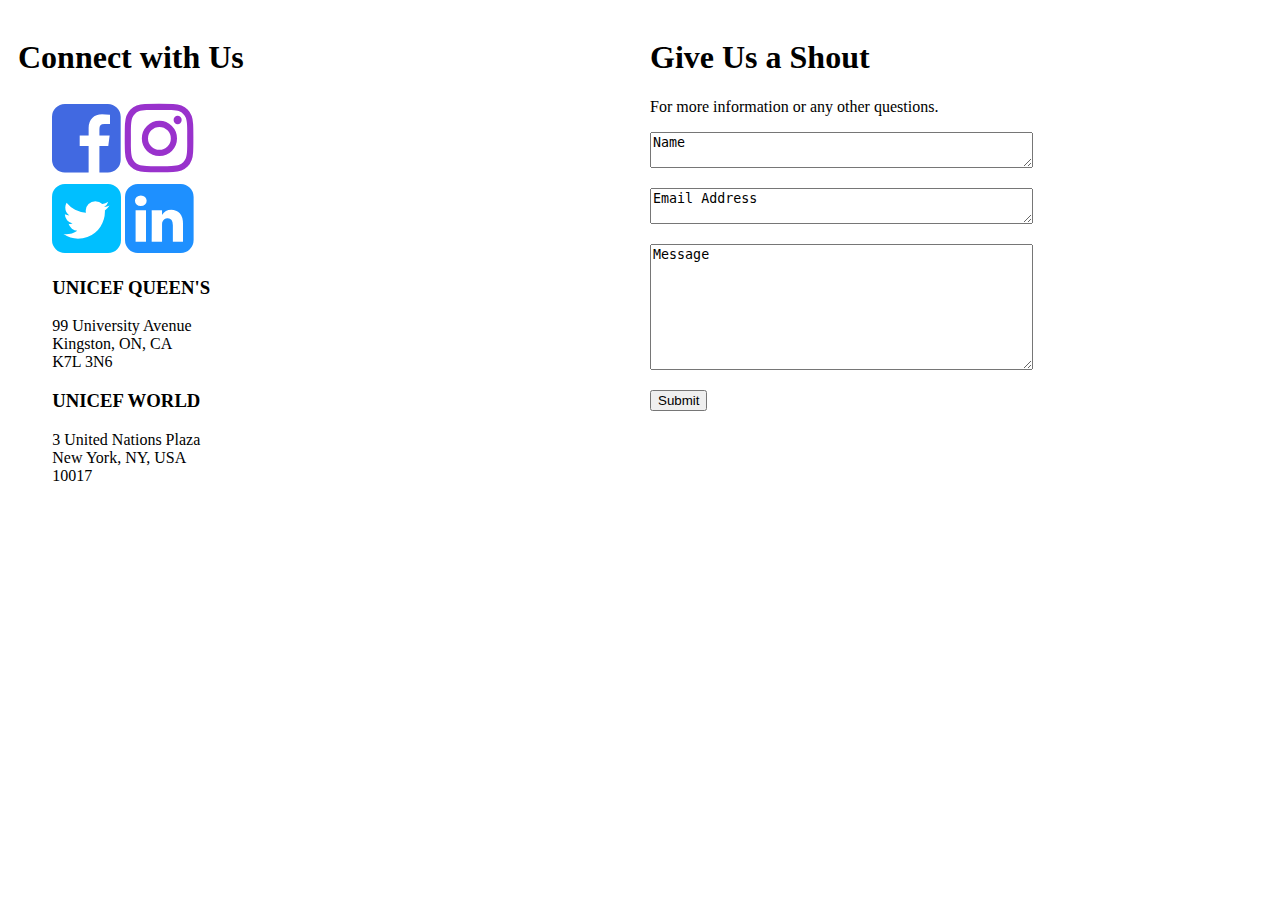
<file: contact.html>
<!DOCTYPE html>
<html lang="en">
<head>
    <meta charset="UTF-8">
    <link rel="stylesheet" href="https://cdnjs.cloudflare.com/ajax/libs/font-awesome/4.7.0/css/font-awesome.min.css">
    <link rel="stylesheet" href="css/style.css">
    <title>Contact</title>
</head>
<body>

<div id="header"></div>

    
<meta name="viewport" content="width=device-width, initial-scale=1">
    
<style>
* {
    box-sizing: border-box;
}

.column {
    float: left;
    width: 50%;
    padding: 10px;
    height: 500px;
}

.row:after {
    content: "";
    display: table;
    clear: both;
}
</style>

<div class="row">
  <div class="column">
    <h1>Connect with Us</h1>
    <p><ul class="fa-ul">
    <li><a href="https://www.facebook.com/unicefqueens/"><i class="fa fa-facebook-square fa-5x"style="color:royalblue;"></i></a>
    
    <a href=https://www.instagram.com/unicefqueens/?hl=en><i class="fa fa-instagram fa-5x"style="color:darkorchid;"></i></a></li>

    <li><a href=https://twitter.com/UNICEFqueens><i class="fa fa-twitter-square fa-5x"style="color:deepskyblue;"></i></a> 
        
    <a href="https://www.linkedin.com/company/unicef-queens"><i class="fa fa-linkedin-square fa-5x"style="color:dodgerblue;"></i></a></li>
</ul>
    
<ul class="fa-ul">
    <h3>UNICEF QUEEN'S</h3> 
    <li>99 University Avenue</li>
    <li>Kingston, ON, CA</li>
    <li>K7L 3N6</li>

    
    <h3>UNICEF WORLD</h3> 
    <li>3 United Nations Plaza</li>
    <li>New York, NY, USA</li>
    <li>10017</li>

</ul>
  </div>
  <div class="column">
    
    <h1>Give Us a Shout</h1>
      
      <p>For more information or any other questions.</p>
      
<form action="mailto:ejoan0501@hotmail.com" method="post" enctype="text/plain">
<p><p><textarea rows="2" cols="45">
Name
</textarea></p>
    
<p><textarea rows="2" cols="45">
Email Address
</textarea></p>
    
<p><textarea rows="8" cols="45">
Message
</textarea></p>
    
<button onclick="myFunction()">Submit</button>

</body>
</html>
</file>
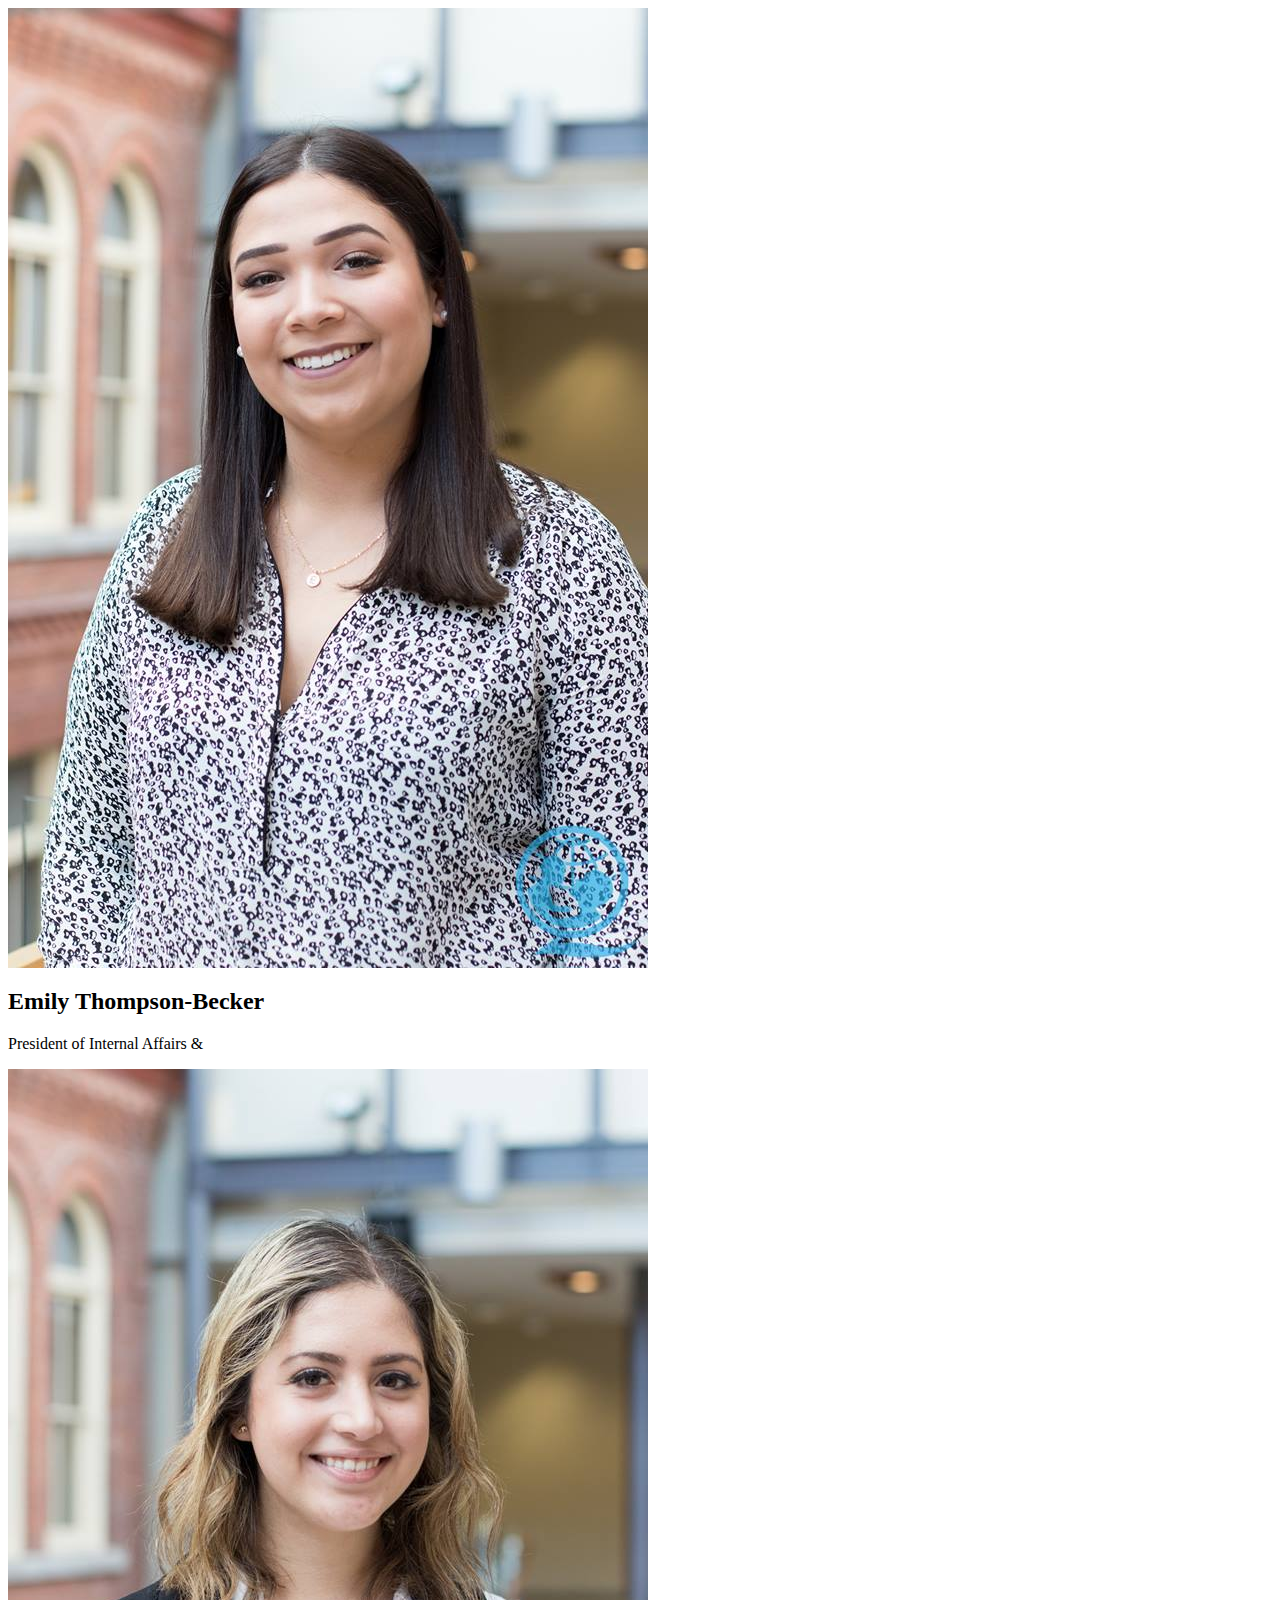
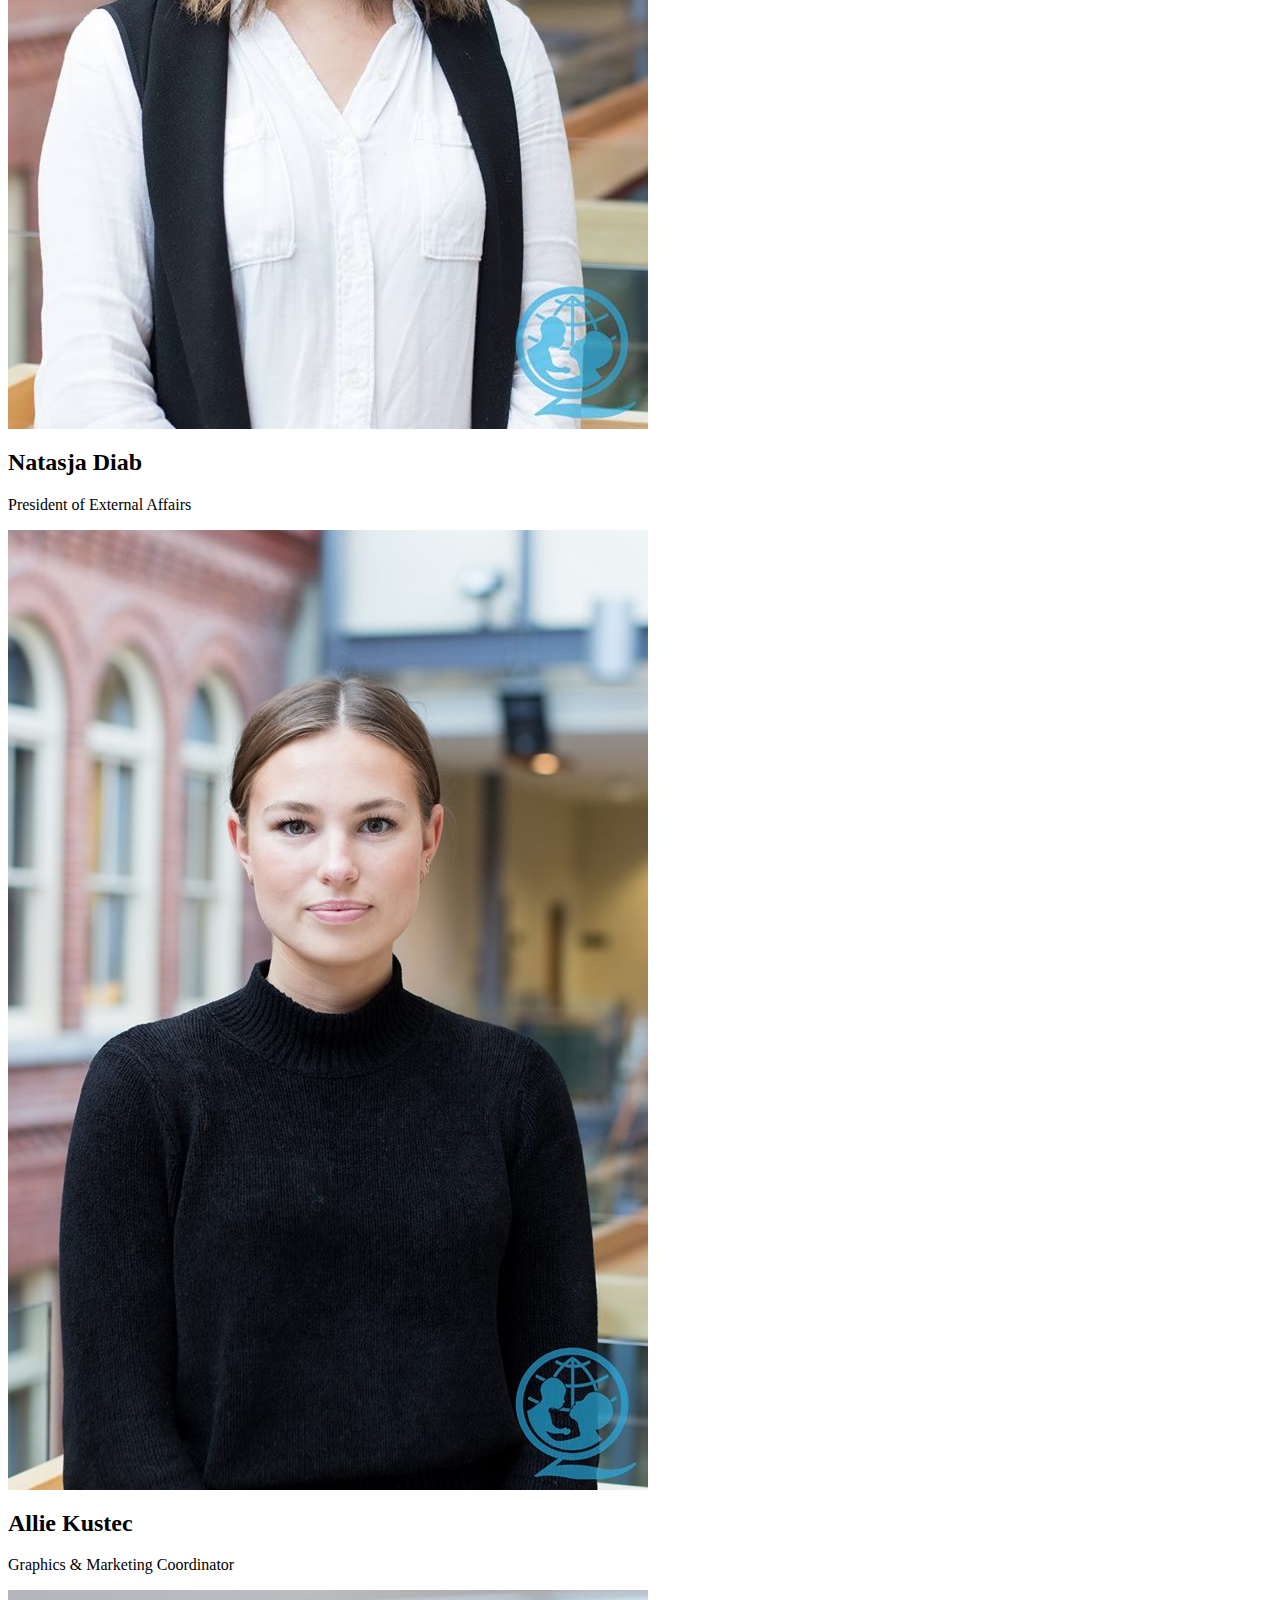
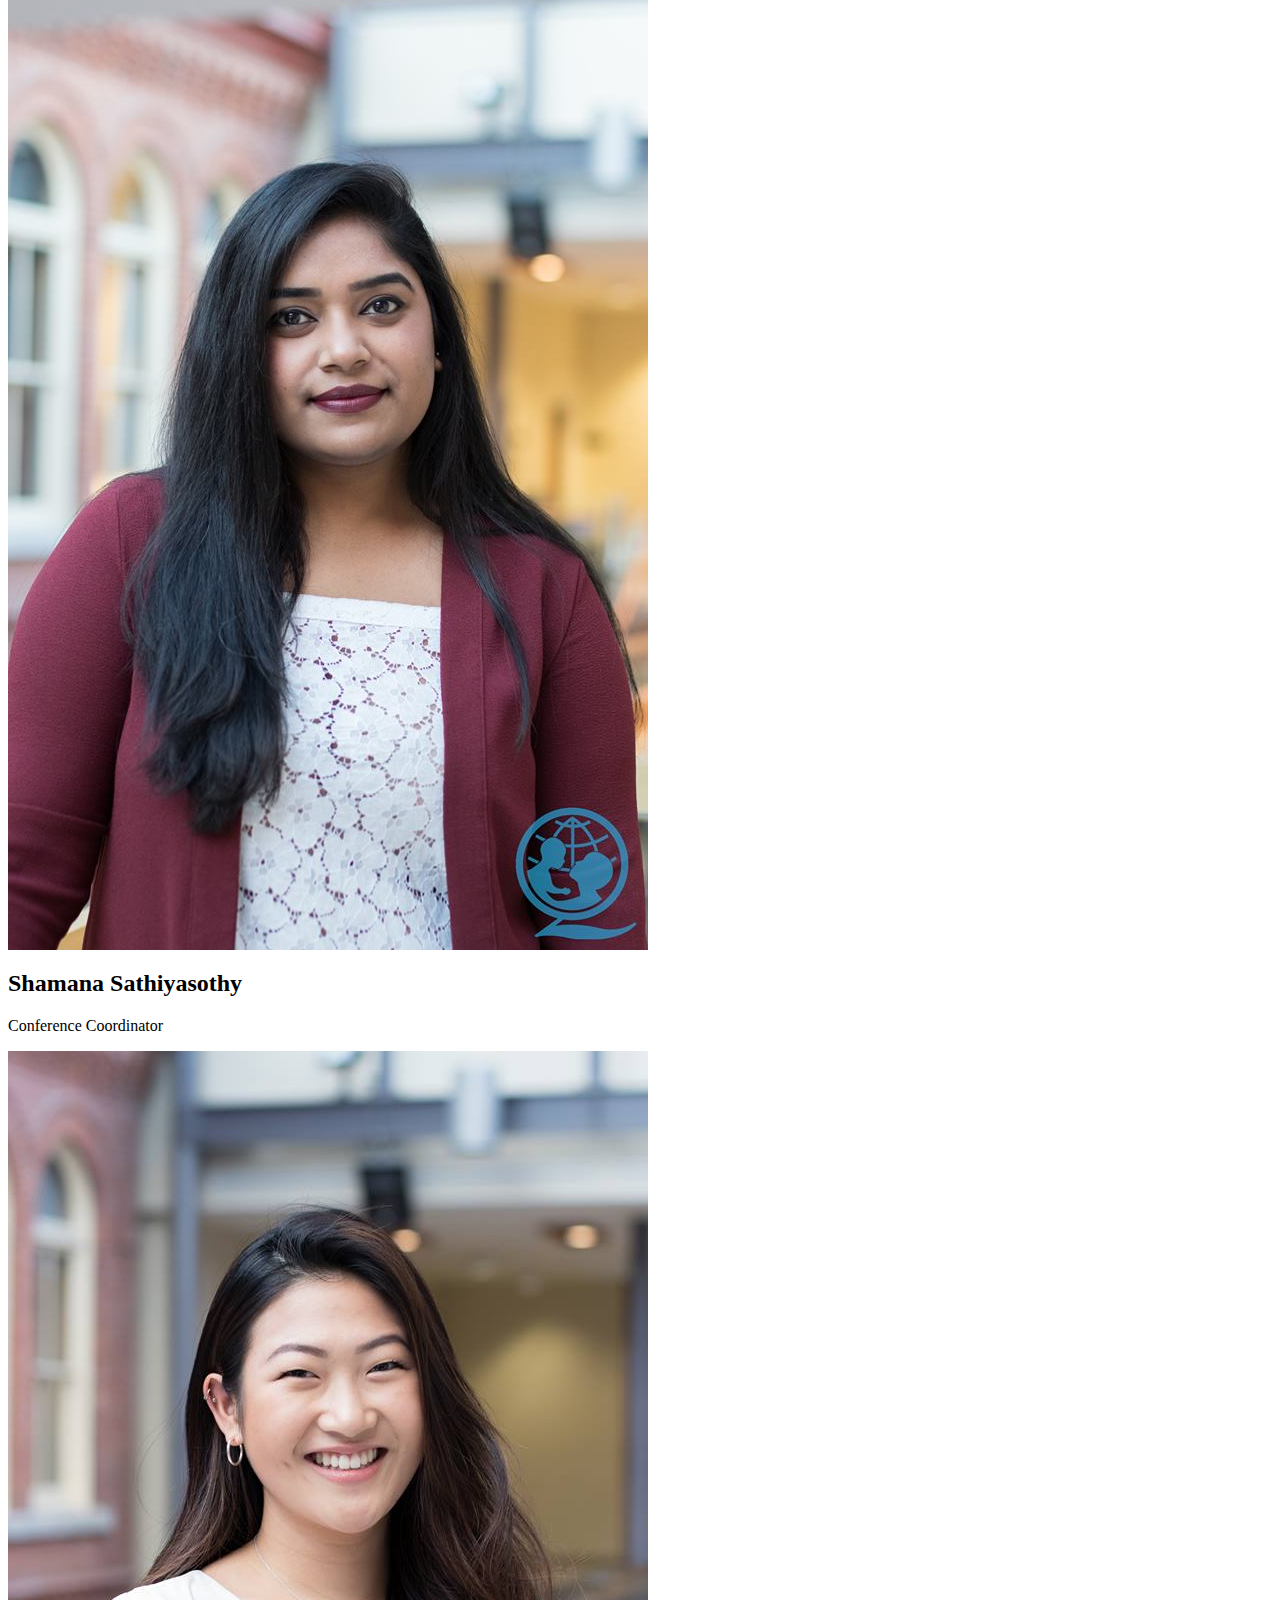
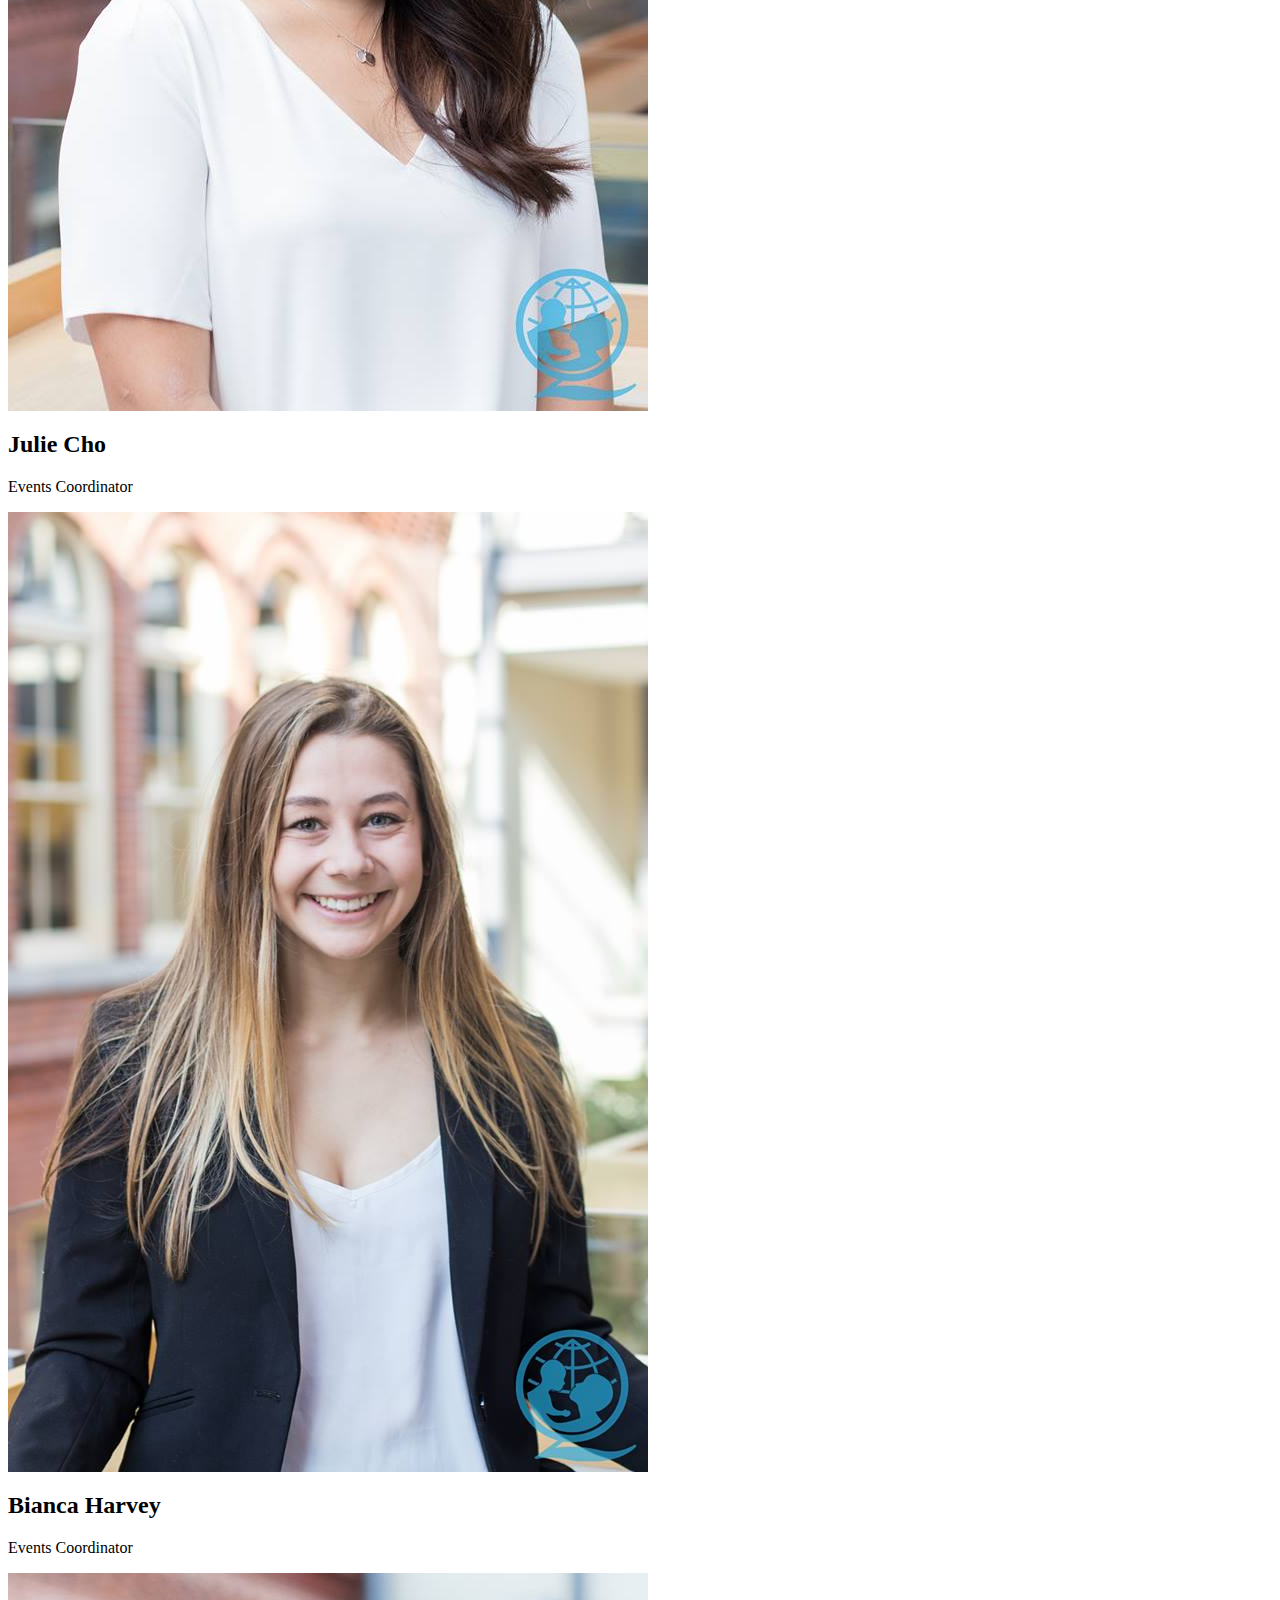
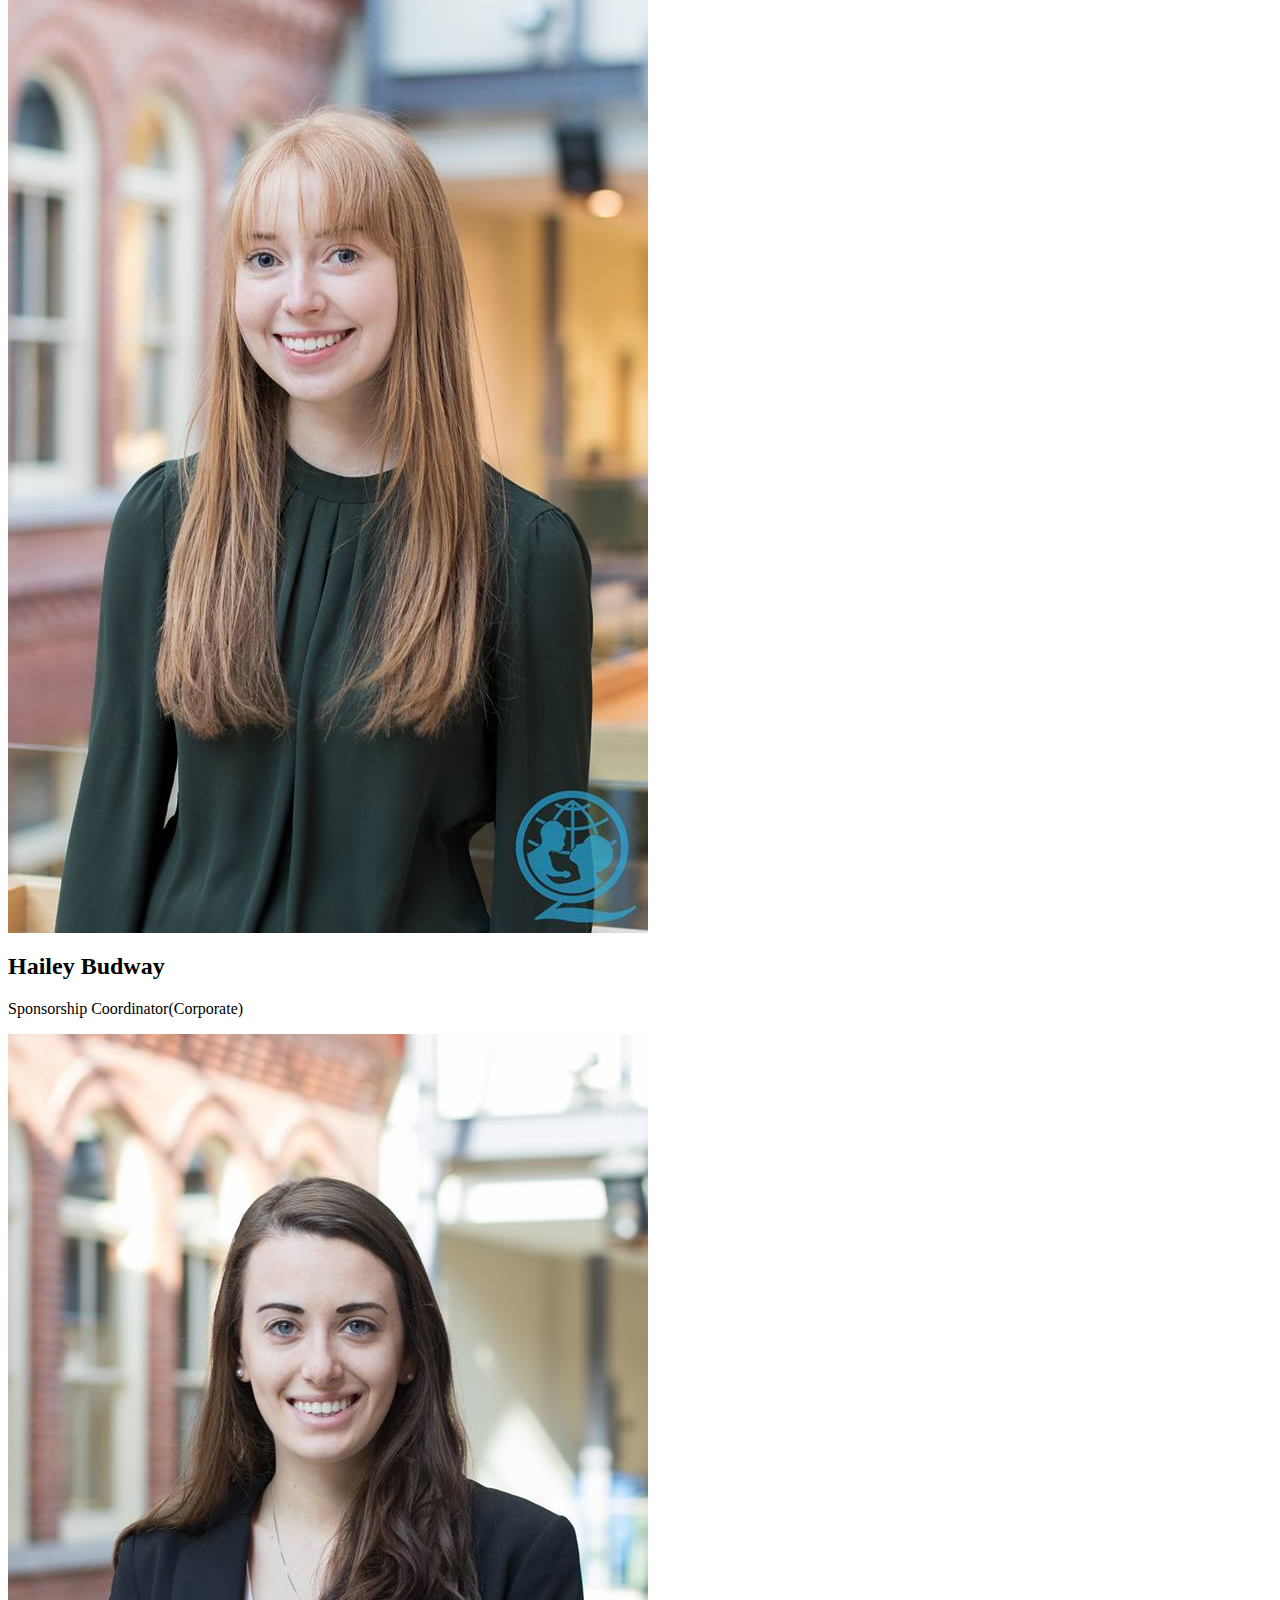
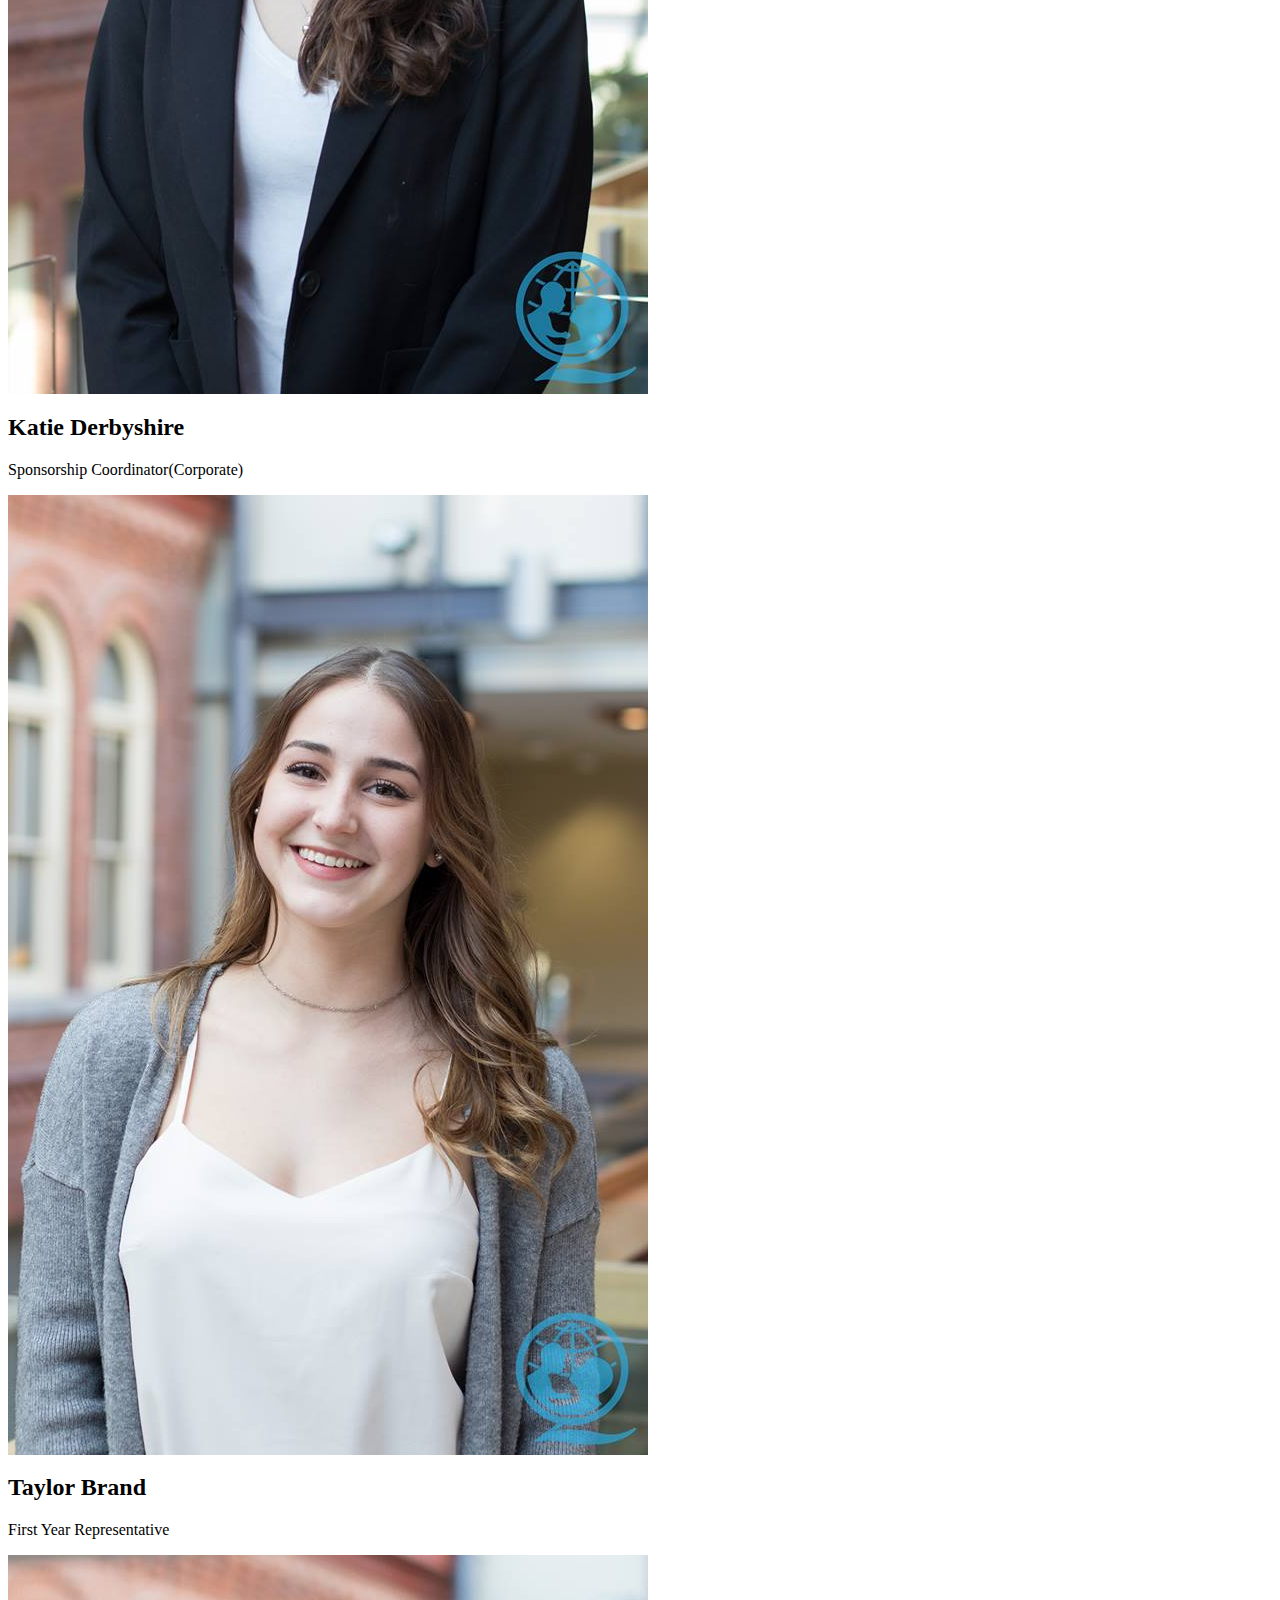
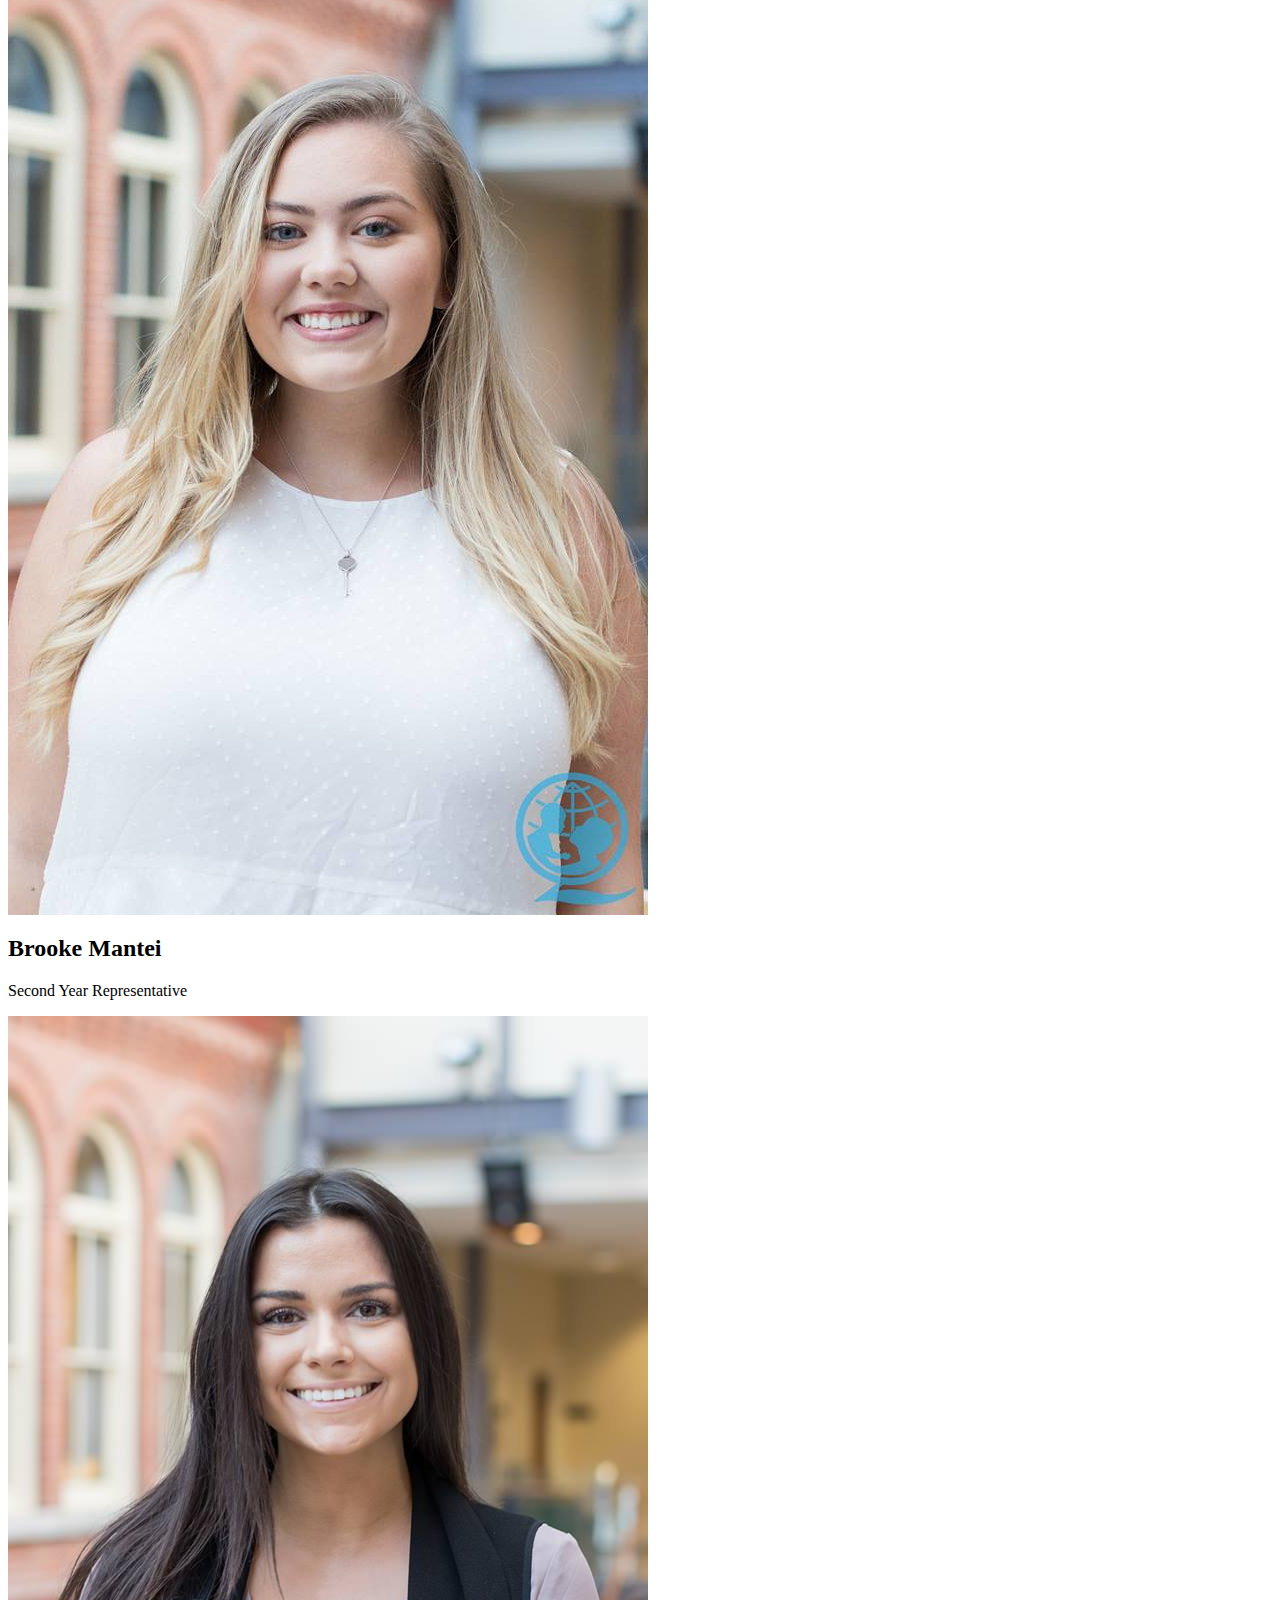
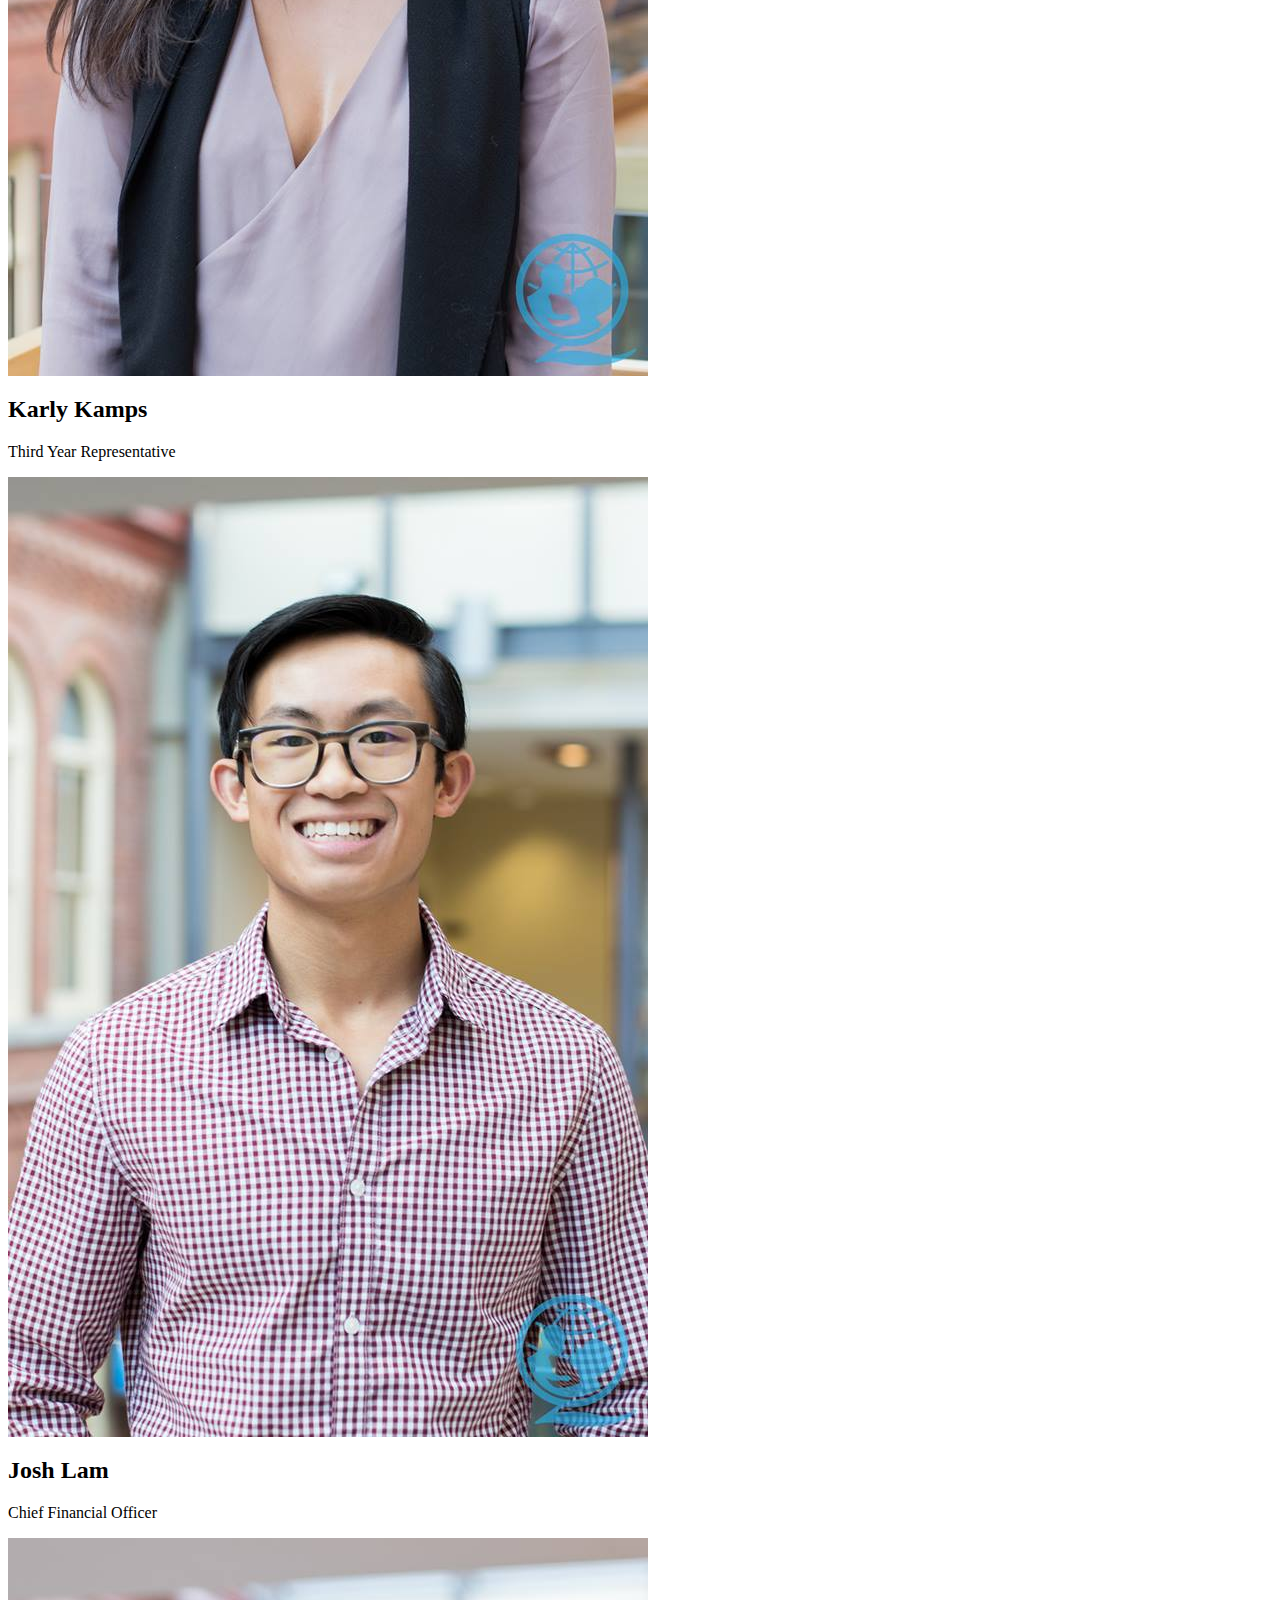
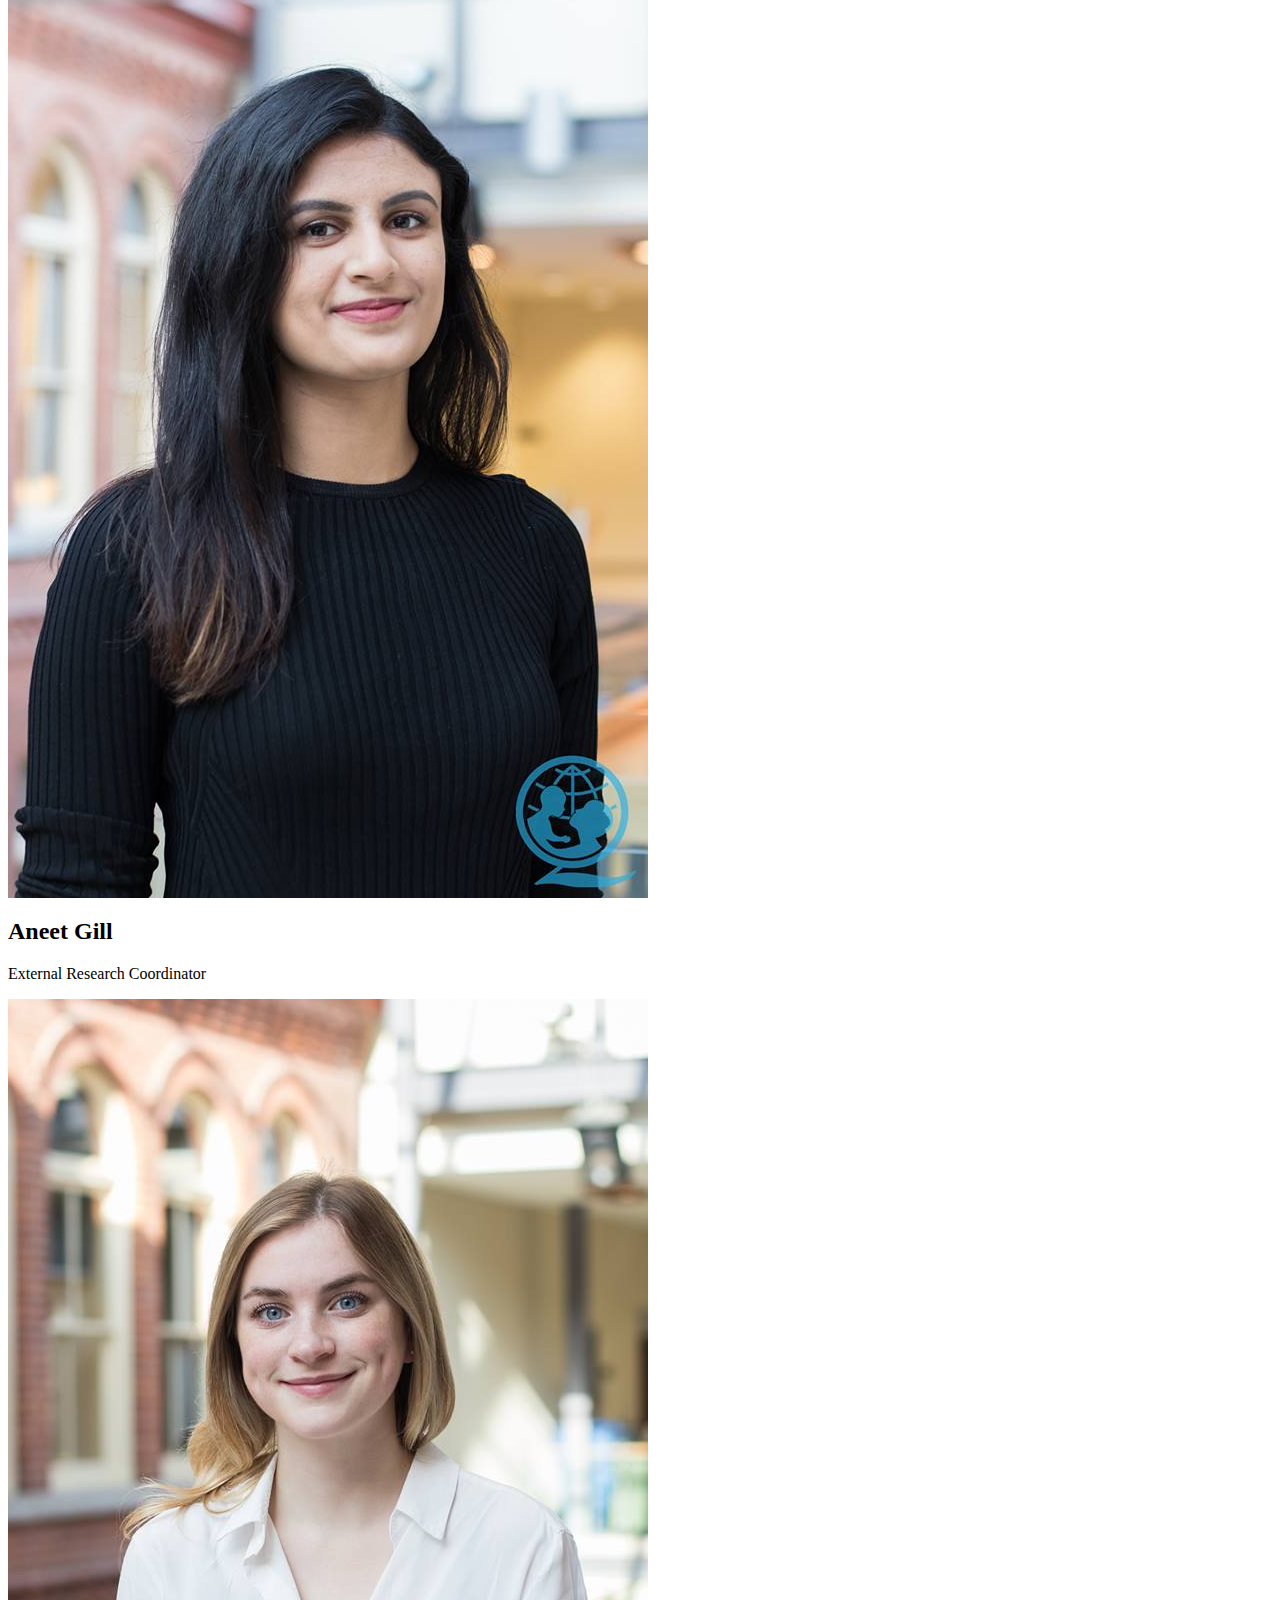
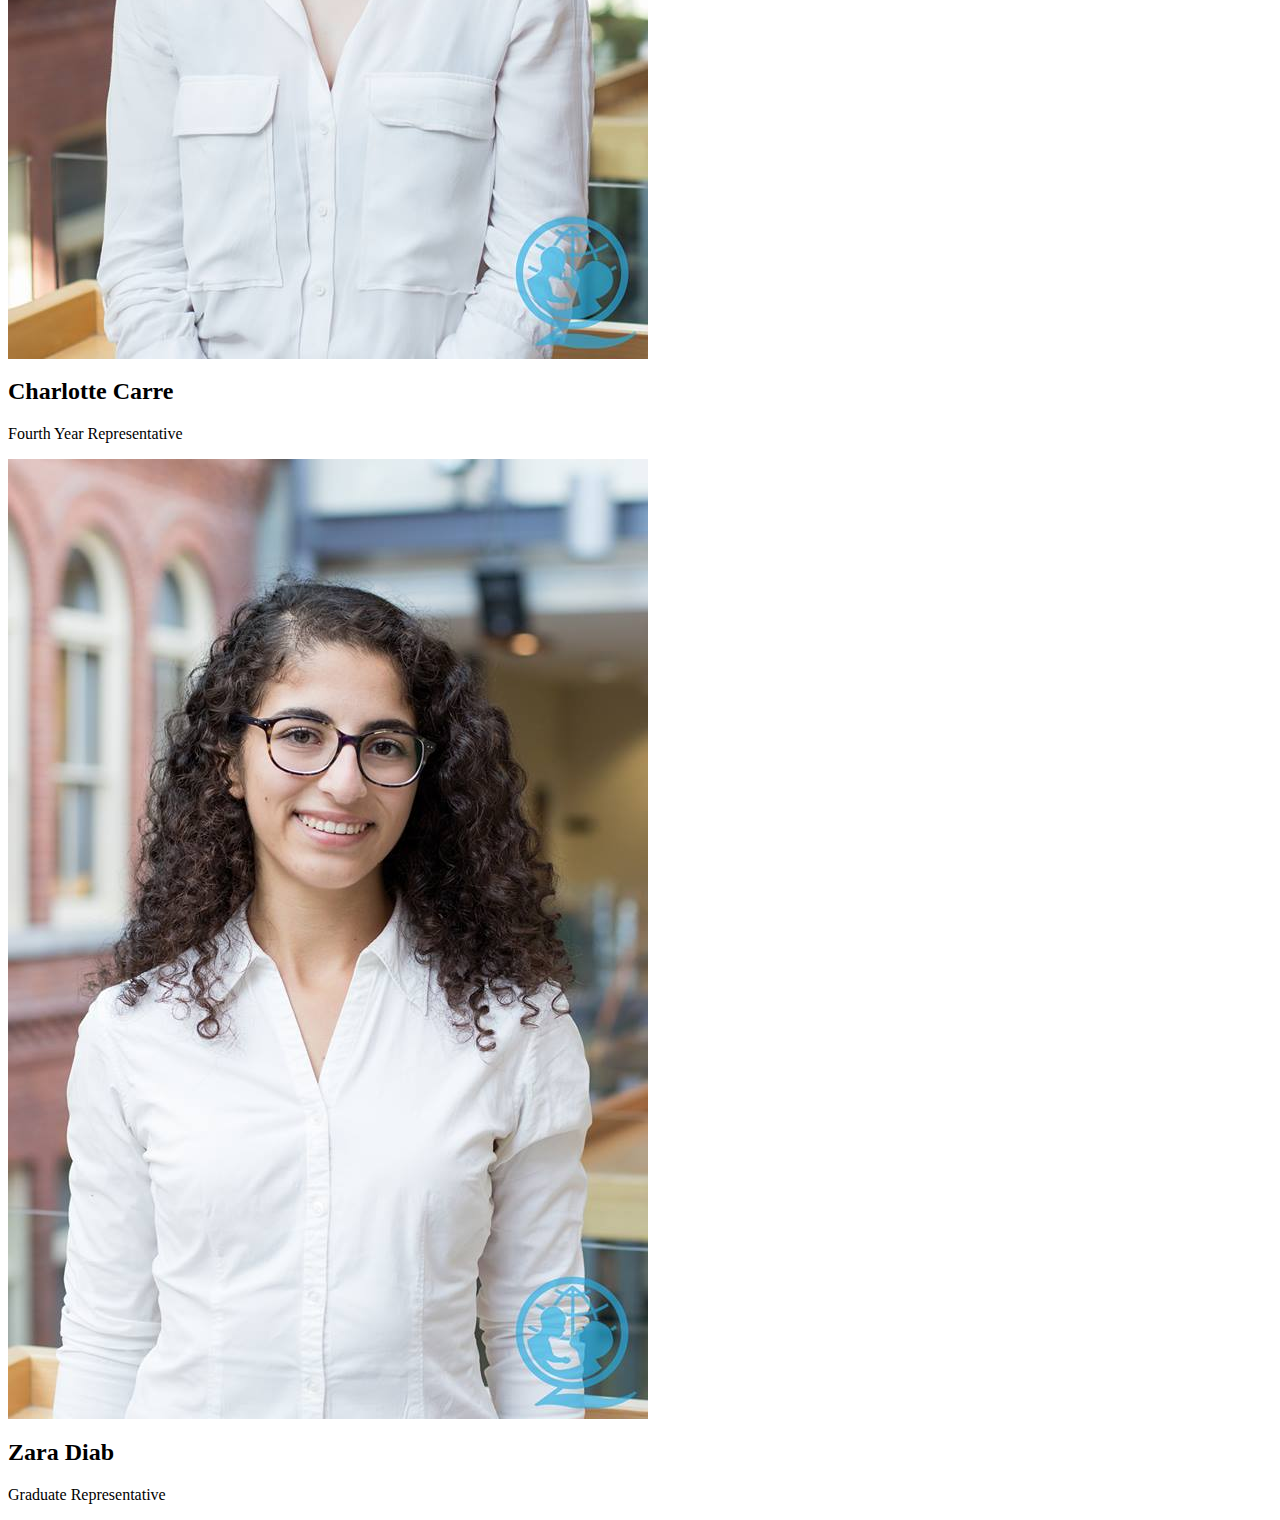
<file: team.html>
<html>
<body>
<div id="header"></div>


 <div class="row">
  <div class="column">
    <div class="card">
      <img src="img/team/emily_thompson_becker.jpg" alt="Emily">
      <div class="container">
        <h2>Emily Thompson-Becker</h2>
        <p class="title">President of Internal Affairs &amp; </p>
      </div>
    </div>
  </div>

  <div class="column">
    <div class="card">
      <img src="img/team/natasja_diab.jpg" alt="Natasja">
      <div class="container">
        <h2>Natasja Diab</h2>
        <p class="title">President of External Affairs</p>
      </div>
    </div>
  </div>

  <div class="column">
    <div class="card">
      <img src="img/team/allie_kustec.jpg" alt="Allie">
      <div class="container">
        <h2>Allie Kustec</h2>
        <p class="title">Graphics & Marketing Coordinator</p>
      </div>
    </div>
  </div>
</div>   
 
<div class="row">    
  <div class="column">
    <div class="card">
      <img src="img/team/shamana_sathiyasothy.jpg" alt="Shamana">
      <div class="container">
        <h2>Shamana Sathiyasothy</h2>
        <p class="title">Conference Coordinator</p>
      </div>
    </div>
  </div>

<div class="column">
    <div class="card">
      <img src="img/team/julie_cho.jpg" alt="Julie">
      <div class="container">
        <h2>Julie Cho</h2>
        <p class="title">Events Coordinator</p>
      </div>
    </div>
  </div>

<div class="column">
    <div class="card">
      <img src="img/team/bianca_harvey.jpg" alt="Bianca">
      <div class="container">
        <h2>Bianca Harvey</h2>
        <p class="title">Events Coordinator</p>
      </div>
    </div>
  </div>
</div>  

<div class="row">

    <div class="column">
        <div class="card">
          <img src="img/team/hailey_budway.jpg" alt="Hailey">
          <div class="container">
            <h2>Hailey Budway</h2>
            <p class="title">Sponsorship Coordinator(Corporate)</p>
          </div>
        </div>
    </div>

    <div class="column">
        <div class="card">
            <img src="img/team/katie_derbyshire.jpg" alt="Hailey">
            <div class="container">
                <h2>Katie Derbyshire</h2>
                <p class="title">Sponsorship Coordinator(Corporate)</p>
            </div>
        </div>
    </div>

    <div class="column">
        <div class="card">
          <img src="img/team/taylor_brand.jpg" alt="Taylor">
          <div class="container">
            <h2>Taylor Brand</h2>
            <p class="title">First Year Representative</p>
          </div>
        </div>
    </div>


</div>
    
<div class="row">

    <div class="column">
        <div class="card">
            <img src="img/team/brooke_mantei.jpg" alt="Brooke">
            <div class="container">
                <h2>Brooke Mantei</h2>
                <p class="title">Second Year Representative</p>
            </div>
        </div>
    </div>

    <div class="column">
        <div class="card">
          <img src="img/team/karly_kamps.jpg" alt="Karly">
          <div class="container">
            <h2>Karly Kamps</h2>
            <p class="title">Third Year Representative</p>
          </div>
         </div>
    </div>

    <div class="column">
        <div class="card">
          <img src="img/team/josh_lam.jpg" alt="Josh">
          <div class="container">
            <h2>Josh Lam</h2>
            <p class="title">Chief Financial Officer</p>
          </div>
        </div>
    </div>
</div>

<div class="row">

    <div class="column">
        <div class="card">
            <img src="img/team/aneet_gill.jpg" alt="Aneet">
            <div class="container">
                <h2>Aneet Gill</h2>
                <p class="title">External Research Coordinator</p>
            </div>
        </div>
    </div>

    <div class="column">
        <div class="card">
          <img src="img/team/charlotte_carre.jpg" alt="Charlotte">
          <div class="container">
            <h2>Charlotte Carre</h2>
            <p class="title">Fourth Year Representative</p>
          </div>
        </div>
    </div>

    <div class="column">
        <div class="card">
          <img src="img/team/zara_diab.jpg" alt="Zara">
          <div class="container">
            <h2>Zara Diab</h2>
            <p class="title">Graduate Representative</p>
          </div>
        </div>
     </div>
</div>

  
</body>
</html>
</file>
<file: css/style.css>
@import url('https://fonts.googleapis.com/css?family=Poppins:400,500,700');

.navbar {
    padding: .8rem;
}

.navbar-nav li {
    padding-right: 20px;
}

.nav-link {
    font-size: 1.1em !important;
}

.carousel-inner img {
    width: 100%;
    height: 100%;
}

.carousel-caption {
    position:absolute;
}

.carousel-caption h1 {
    font-size: 500%;
    text-transform: uppercase;
    text-shadow: 1px 1px 10px #000;
}

.carousel-caption h3 {
    font-size: 200%;
}

.jumbotron {
    padding: 1rem;
    border-radius: 0;
}

.social a {
    font-size: 4.5em;
    padding: 3rem;
}

.fa-facebook {
    color: #3b5998;
}

.fa-twitter {
    color: #00aced;
}

.fa-instagram {
    color: #517fa4;
}

.fa-facebook:hover,
.fa-twitter:hover,
.fa-instagram:hover {
    color: #d5d5d5;
}

footer {
    background-color: #3f3f3f;
    color: #d5d5d5;
    padding-top: 2rem;
}


/*---Media Queries --*/
@media (max-width: 992px) {

}
@media (max-width: 768px) {

}
@media (max-width: 576px) {

}


/*---Firefox Bug Fix --*/
.carousel-item {
    transition: -webkit-transform 0.5s ease;
    transition: transform 0.5s ease;
    transition: transform 0.5s ease, -webkit-transform 0.5s ease;
    -webkit-backface-visibility: visible;
    backface-visibility: visible;
}
/*--- Fixed Background Image --*/
figure {
    position: relative;
    width: 100%;
    height: 60%;
    margin: 0!important;
}
.fixed-wrap {
    clip: rect(0, auto, auto, 0);
    position: absolute;
    top: 0;
    left: 0;
    width: 100%;
    height: 100%;
}
#fixed {
    position: fixed;
    display: block;
    top: 0;
    left: 0;
    width: 100%;
    height: 100%;
    background-size: cover;
    background-position: center center;
    -webkit-transform: translateZ(0);
    transform: translateZ(0);
    will-change: transform;
}
/*--- Bootstrap Padding Fix --*/
[class*="col-"] {
    padding: 1rem;
}

.fb-page{
    width:50%;
    background-color: white;
}
#eventsBackground{
    background-color: rgb(172,222,249);
}
#descriptionJumbo{
    background-color: white;
}
.jumbotron{
    background-color: white;
}

/*
Extra small (xs) devices (portrait phones, less than 576px)
No media query since this is the default in Bootstrap

Small (sm) devices (landscape phones, 576px and up)
@media (min-width: 576px) { ... }

Medium (md) devices (tablets, 768px and up)
@media (min-width: 768px) { ... }

Large (lg) devices (desktops, 992px and up)
@media (min-width: 992px) { ... }

Extra (xl) large devices (large desktops, 1200px and up)
@media (min-width: 1200px) { ... }
*/
</file>
